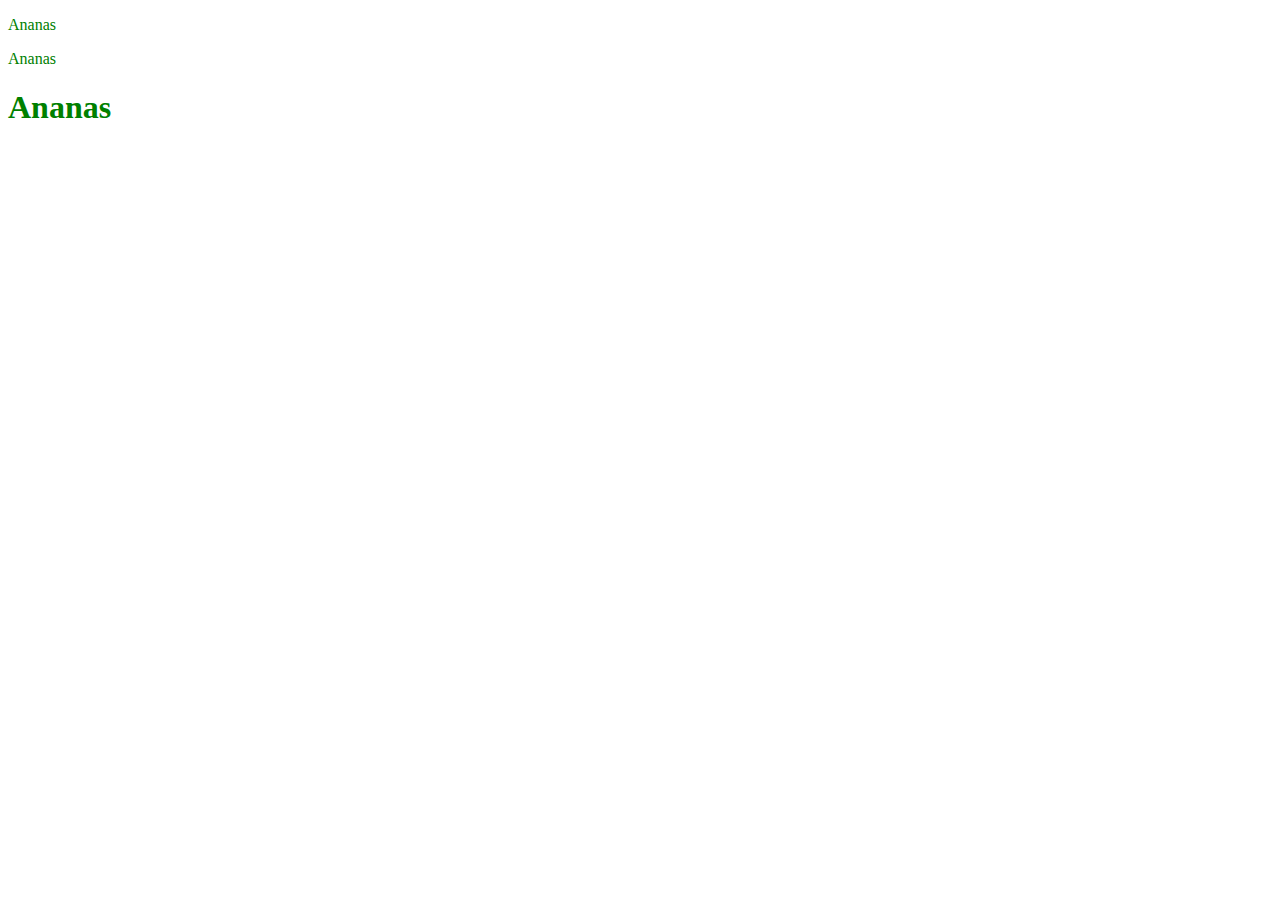
<file: test.html>
<!DOCTYPE html>
<html lang="fr">
    <head>
        <meta charset="utf-8">
        <style>
            table, th, td {border: 1px solid;}
        </style>
        <style>
            p{color: green;}
        </style>
        <link rel="stylesheet" type="text/css" href="style.css">
        <link href="https://fonts.googleapis.com/icon?family=Material+Icons"rel="stylesheet">
        <title> Titre </title>
    </head>
    <body>
        <p style="color: green;">Ananas</p>
        <p>Ananas</p>
        <h1>Ananas</h1>
    </body>
</html>
</file>
<file: style.css>
h1{color: green;}
</file>
